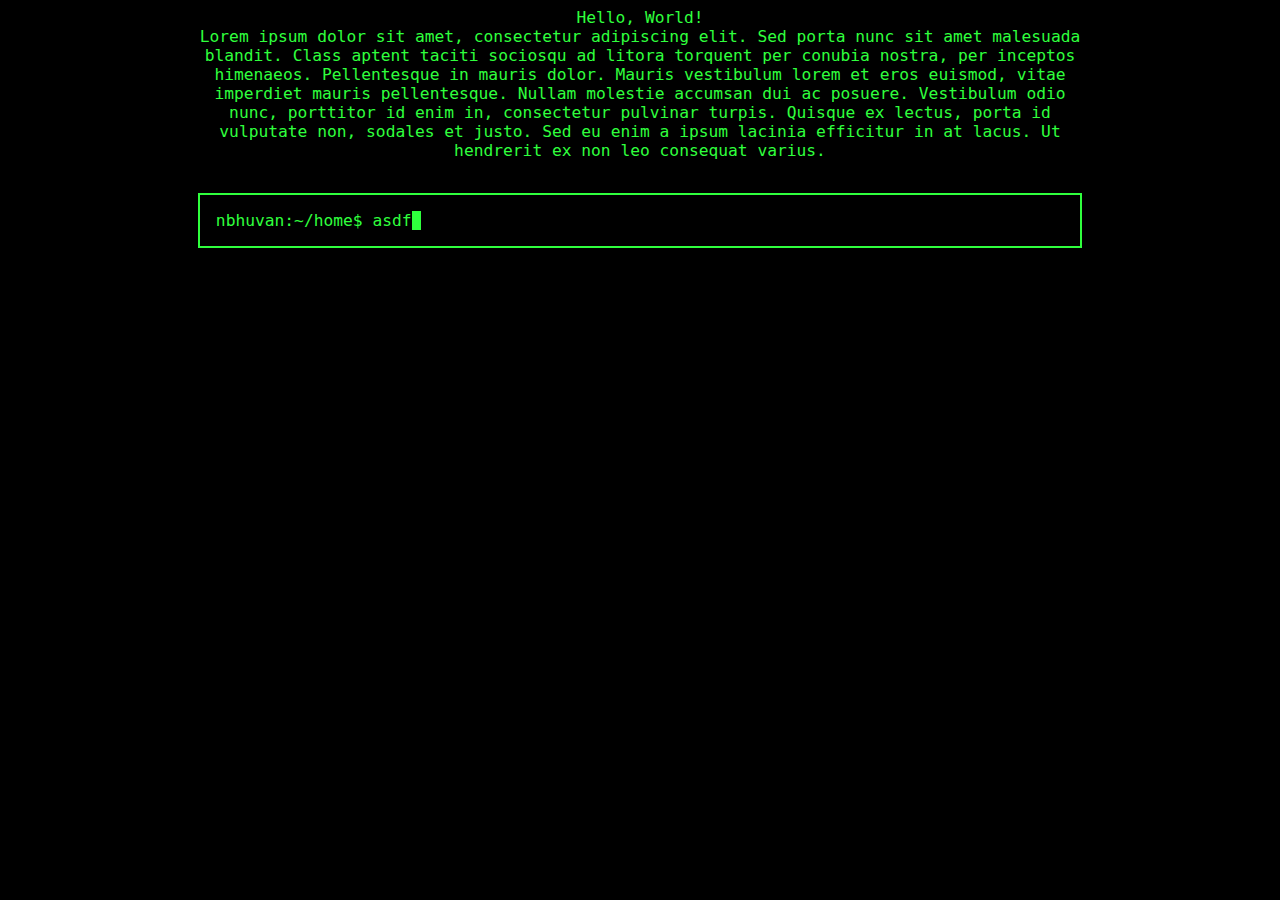
<file: terminal.html>
<!DOCTYPE html>
<html>

<head>
    <title></title>
    <link rel="icon" type="image/x-icon" href="/images/favicon.ico">
    <link rel="stylesheet" href="terminal_styles.css">
    
</head>

<body>
    <div class="intro">
        Hello, World!<br>
        Lorem ipsum dolor sit amet, consectetur adipiscing elit. Sed porta nunc sit amet malesuada blandit. Class aptent taciti sociosqu ad litora torquent per conubia nostra, per inceptos himenaeos. Pellentesque in mauris dolor. Mauris vestibulum lorem et eros euismod, vitae imperdiet mauris pellentesque. Nullam molestie accumsan dui ac posuere. Vestibulum odio nunc, porttitor id enim in, consectetur pulvinar turpis. Quisque ex lectus, porta id vulputate non, sodales et justo. Sed eu enim a ipsum lacinia efficitur in at lacus. Ut hendrerit ex non leo consequat varius. 
    </div>
    <div class="terminal">
        nbhuvan:~/home$ asdf<mark class="cursor">"</mark>

    </div>
</body>
</html>
</file>
<file: terminal_styles.css>
body {
    background-color: black;
    
}
.intro{
    color:rgb(47, 255, 61);
    font-family:monospace;
    font-size: 125%;
    margin-left: 15%;
    margin-right: 15%;
    text-align: center;
}
.terminal{
    color:rgb(47, 255, 61);
    border: 2px solid rgb(47, 255, 61);
    font-family:monospace;
    font-size: 125%;
    padding: 1em;
    margin-top: 2em;
    margin-left: 15%;
    margin-right: 15%;
    
    /* text-align: center; */
}
.cursor{
    animation: blink 1s steps(1,end) infinite;
    background-color: rgb(47, 255, 61); color: rgb(47, 255, 61);
}

input.command{
    font-family: monospace;
    font-size: 100%;
    background: black;
    border: 0;
    color: white;
    width:fit-content;
}
.command{
    
}

@keyframes blink{
    0%{
        opacity: 1;
    }
    50%{
        opacity: 0;
    }
    100%{
        opacity:1;
    }
}
</file>
